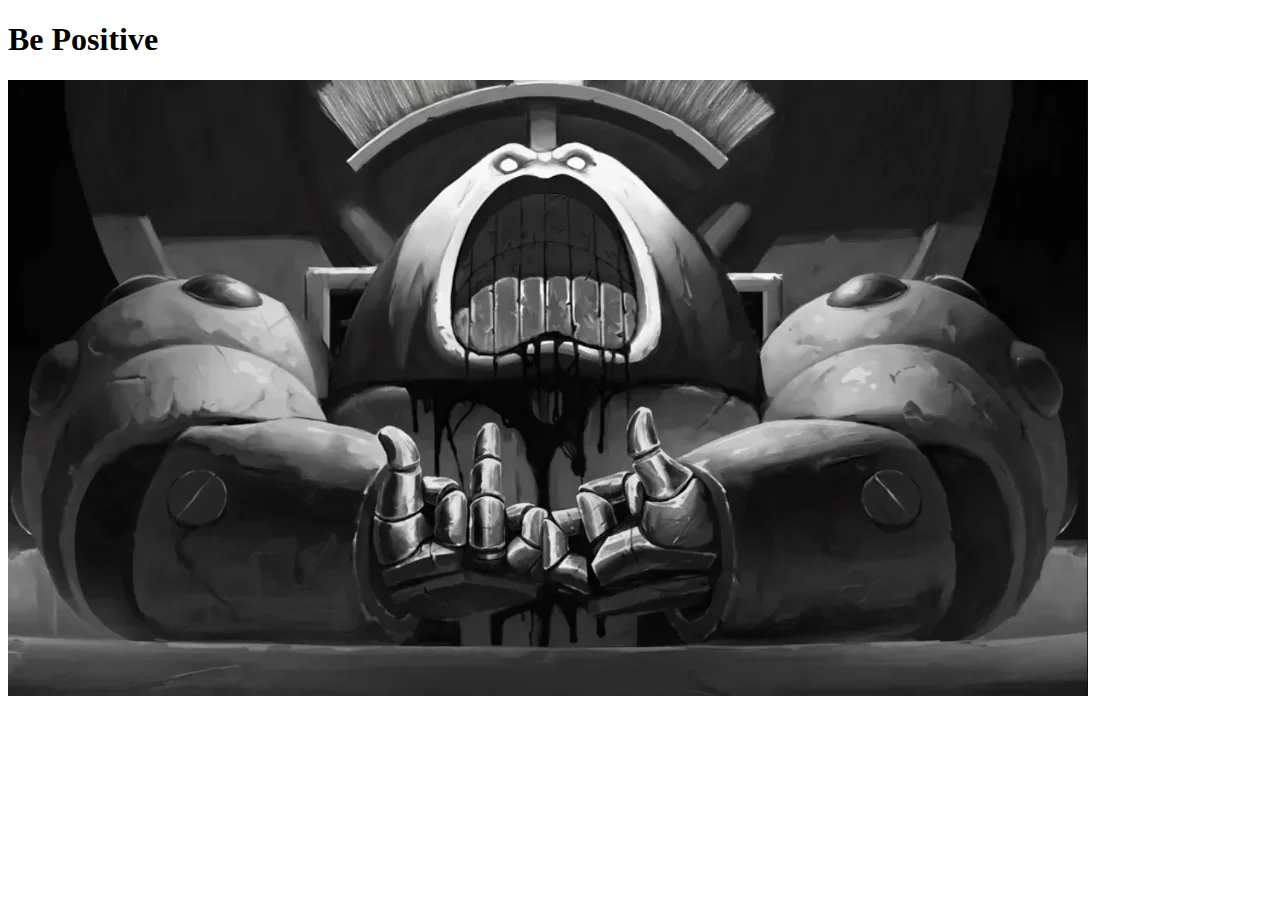
<file: index.html>
<!DOCTYPE html>
<html lang="en">
<head>
    <meta charset="UTF-8">
    <meta name="viewport" content="width=device-width, initial-scale=1.0">
    <title>Document</title>
    <style>
    

    </style>


</head>
<body>
   <h1>Be Positive</h1> 
<img src="images/b-positive.jpeg">
</html>
</file>
